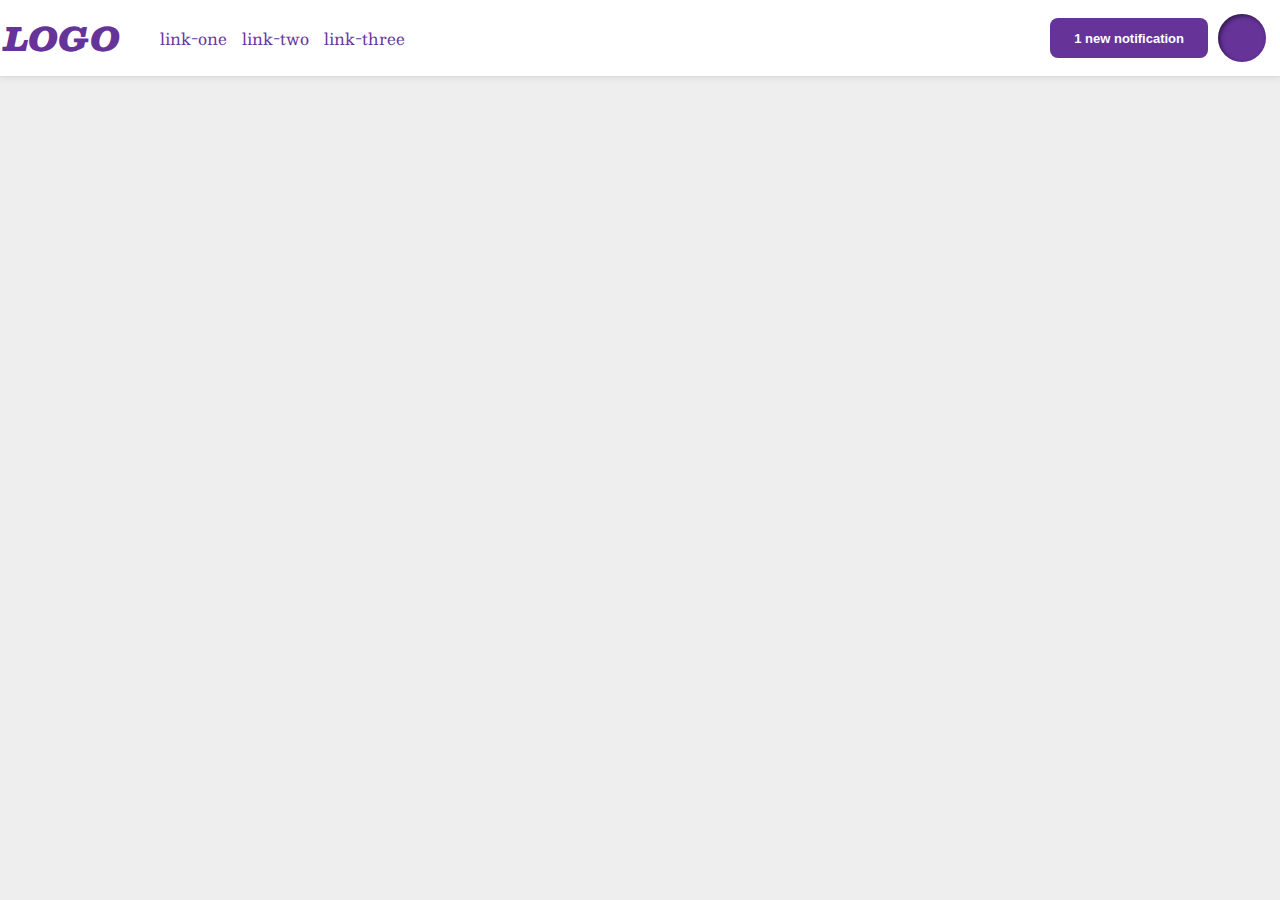
<file: foundations/flex/03-flex-header-2/index.html>
<!DOCTYPE html>
<html lang="en">
  <head>
    <meta charset="UTF-8">
    <meta http-equiv="X-UA-Compatible" content="IE=edge">
    <meta name="viewport" content="width=device-width, initial-scale=1.0">
    <title>Flex Header 2</title>
    <link rel="stylesheet" href="style.css">
  </head>
  <body>
    <div class="header">
      <div class="left-div">
        <div class="logo">
          LOGO
        </div>
        <ul class="links">
          <li><a href="https://google.com">link-one</a></li>
          <li><a href="https://google.com">link-two</a></li>
          <li><a href="https://google.com">link-three</a></li>
        </ul>
      </div>
      <div class="right-div">
        <button class="notifications">
          1 new notification
        </button>
        <div class="profile-image"></div>
      </div>
    </div>
  </body>
</html>
</file>
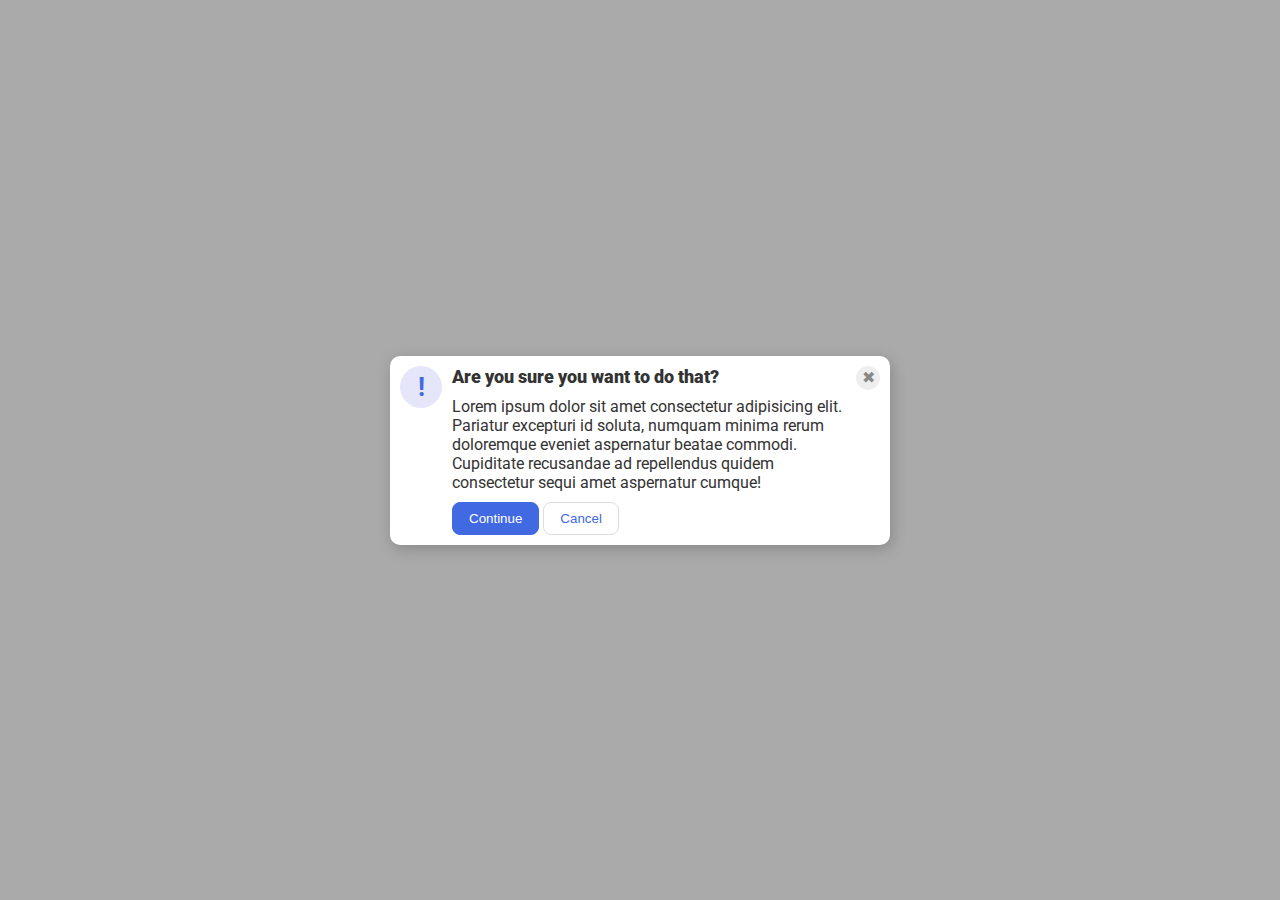
<file: foundations/flex/05-flex-modal/index.html>
<!DOCTYPE html>
<html lang="en">
  <head>
    <meta charset="UTF-8">
    <meta http-equiv="X-UA-Compatible" content="IE=edge">
    <meta name="viewport" content="width=device-width, initial-scale=1.0">
    <link rel="stylesheet" href="style.css">
    <title>Modal</title>
  </head>
  <body>
    <div class="modal">
      <div class="heading">
        <div class="icon">!</div>
        <div class="header">
          <div class="heading-text">
            Are you sure you want to do that?
          </div>
          <div class="text">
            <div>Lorem ipsum dolor sit amet consectetur adipisicing elit. Pariatur excepturi id soluta, numquam minima rerum doloremque eveniet aspernatur beatae commodi. Cupiditate recusandae ad repellendus quidem consectetur sequi amet aspernatur cumque!</div>
          </div>
          <div class="buttons">
            <button class="continue">Continue</button>
            <button class="cancel">Cancel</button>
          </div>
        </div>
        <button class="close-button">✖</button>
      </div>
    </div>
  </body>
</html>
</file>
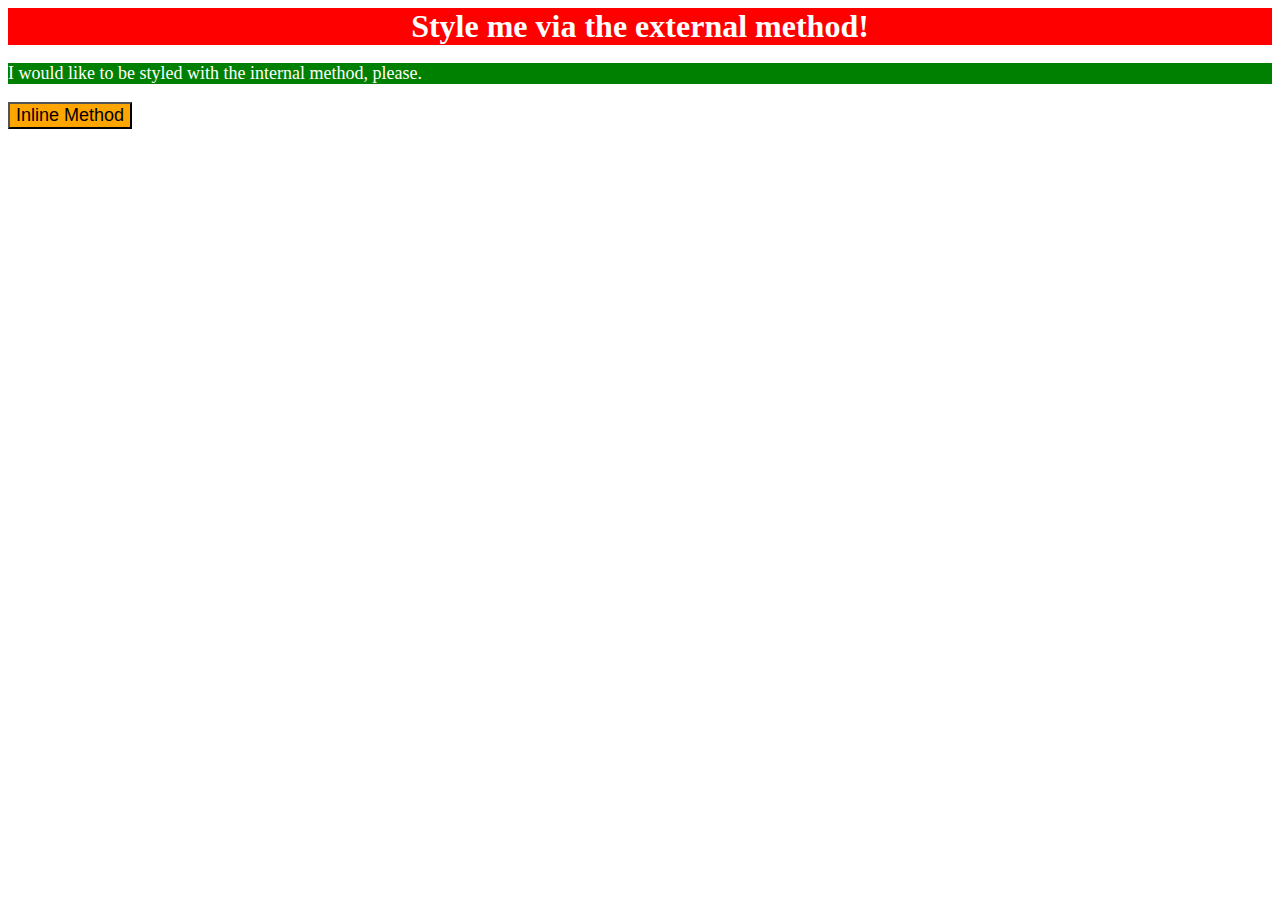
<file: foundations/intro-to-css/01-css-methods/index.html>
<!DOCTYPE html>
<html lang="en">
  <head>
    <meta charset="UTF-8">
    <meta http-equiv="X-UA-Compatible" content="IE=edge">
    <meta name="viewport" content="width=device-width, initial-scale=1.0">
    <link rel="stylesheet" href="style.css">
    <title>Methods for Adding CSS</title>
    <style>
      .second {
        background-color: green;
        color: white;
        font-size: 18px;

      }
    </style>
  </head>
  <body>
    <div class="first">Style me via the external method!</div>
    <p class="second">I would like to be styled with the internal method, please.</p>
    <button style="background-color: orange; font-size: 18px;">Inline Method</button>
  </body>
</html>
</file>
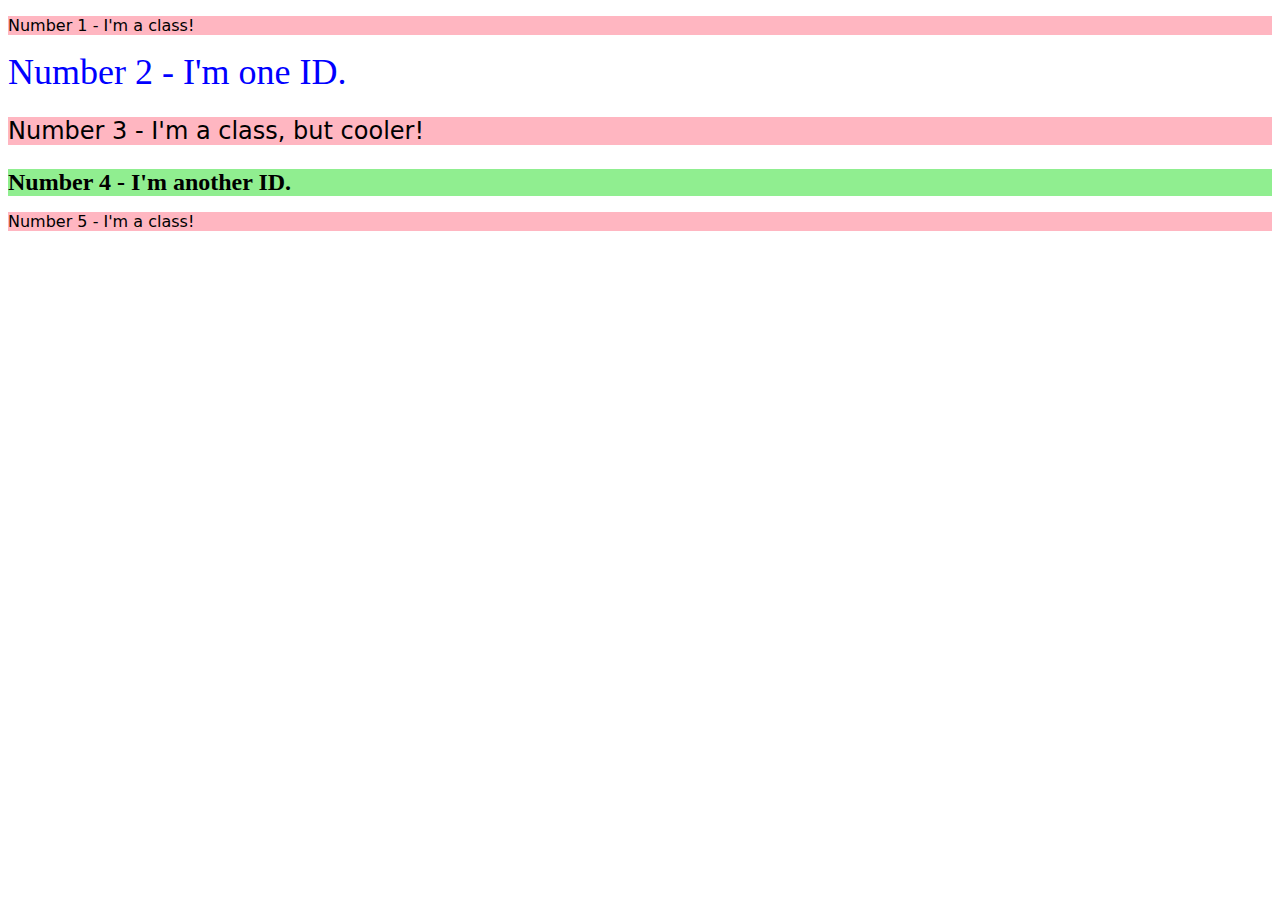
<file: foundations/intro-to-css/02-class-id-selectors/index.html>
<!DOCTYPE html>
<html lang="en">
  <head>
    <meta charset="UTF-8">
    <meta http-equiv="X-UA-Compatible" content="IE=edge">
    <meta name="viewport" content="width=device-width, initial-scale=1.0">
    <title>Class and ID Selectors</title>
    <link rel="stylesheet" href="style.css">
  </head>
  <body>
    <p class="one">Number 1 - I'm a class!</p>
    <div id="two">Number 2 - I'm one ID.</div>
    <p class="one adjust-font-size">Number 3 - I'm a class, but cooler!</p>
    <div id="four" class="adjust-font-size">Number 4 - I'm another ID.</div>
    <p class="one">Number 5 - I'm a class!</p>
  </body>
</html>
</file>
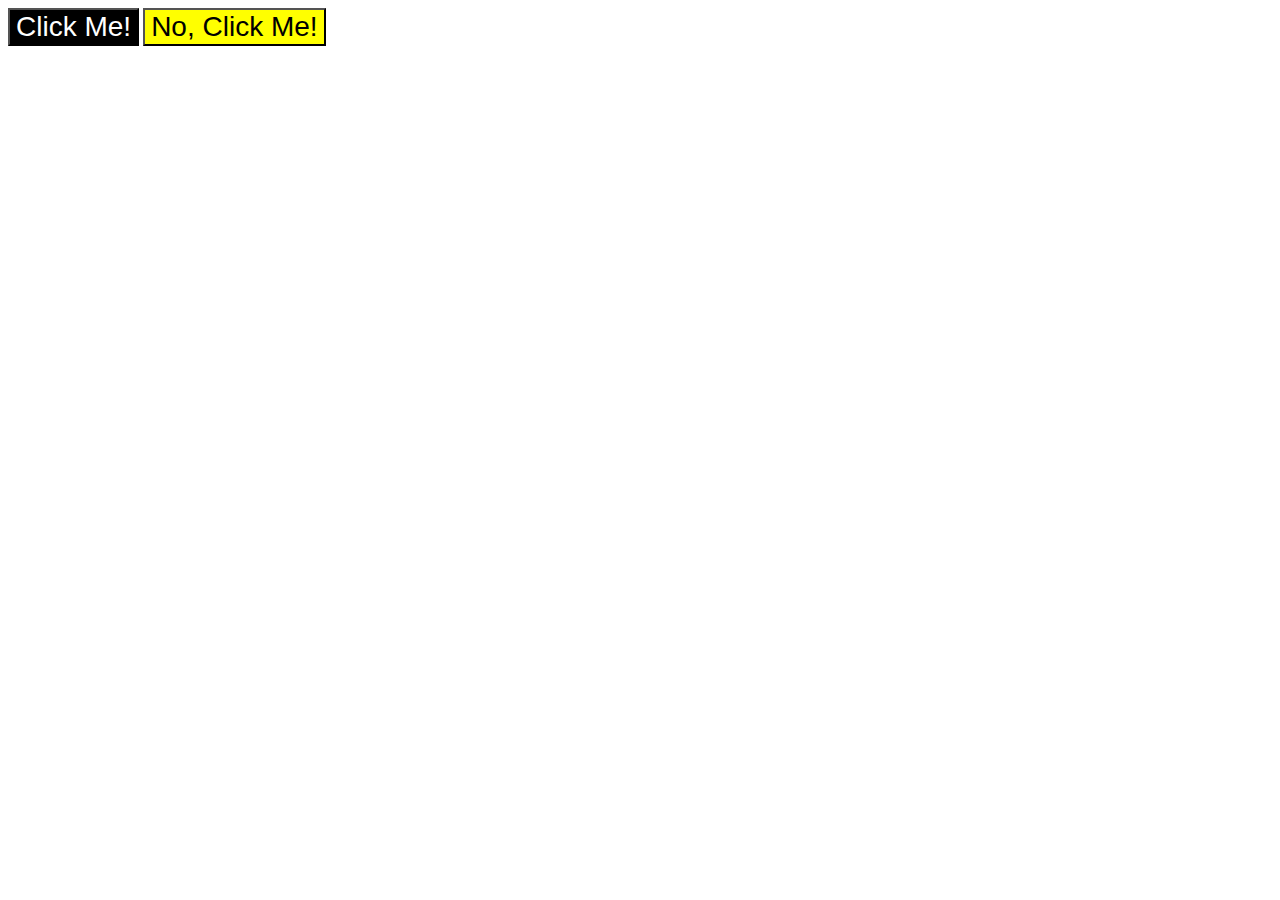
<file: foundations/intro-to-css/03-grouping-selectors/index.html>
<!DOCTYPE html>
<html lang="en">
  <head>
    <meta charset="UTF-8">
    <meta http-equiv="X-UA-Compatible" content="IE=edge">
    <meta name="viewport" content="width=device-width, initial-scale=1.0">
    <title>Grouping Selectors</title>
    <link rel="stylesheet" href="style.css">
  </head>
  <body>
    <button class="one">Click Me!</button>
    <button class="two">No, Click Me!</button>
  </body>
</html>
</file>
<file: foundations/flex/03-flex-header-2/style.css>
/* this is some magical font-importing.  
you'll learn about it later. */
@import url('https://fonts.googleapis.com/css2?family=Besley:ital,wght@0,400;1,900&display=swap');

body {
  margin: 0;
  background: #eee;
  font-family: Besley, serif;
}

.header {
  background: white;
  border-bottom: 1px solid #ddd;
  box-shadow: 0 0 8px rgba(0,0,0,.1);
}

.profile-image {
  background: rebeccapurple;
  box-shadow: inset 2px 2px 4px rgba(0,0,0,.5);
  border-radius: 50%;
  width: 48px;
  height: 48px;
}

.logo {
  color: rebeccapurple;
  font-size: 32px;
  font-weight: 900;
  font-style: italic;
}

button {
  border: none;
  border-radius: 8px;
  background: rebeccapurple;
  color: white;
  padding: 8px 24px;
  height: 40px;
  font-size: small;
  font-weight: bold;

}

a {
  /* this removes the line under our links */
  text-decoration: none;
  color: rebeccapurple;
}

ul {
  list-style-type: none;
  display: flex;
  gap: 15px;
  
}
.header {
  display: flex;
  align-items: center;
  justify-content: space-between;
  box-sizing: border-box;
  padding: 4px;
}
.left-div {
  display: flex;
  justify-content: center;
  align-items: center;
}
.right-div {
  display: flex;
  align-items: center;
  gap: 10px;
  padding: 10px;
}
</file>
<file: foundations/flex/05-flex-modal/style.css>
@import url('https://fonts.googleapis.com/css2?family=Roboto:wght@400;700&display=swap');

html, body {
  height: 100%;
}

body {
  font-family: Roboto, sans-serif;
  margin: 0;
  background: #aaa;
  color: #333;
  /* I'll give you this one for free lol */
  display: flex;
  align-items: center;
  justify-content: center;
}

.modal {
  background: white;
  width: 480px;
  border-radius: 10px;
  box-shadow: 2px 4px 16px rgba(0,0,0,.2);
}

.icon {
  color: royalblue;
  font-size: 26px;
  font-weight: 700;
  background: lavender;
  width: 42px;
  height: 42px;
  border-radius: 50%;
  display: flex;
  align-items: center;
  justify-content: center;
}

.close-button {
  background: #eee;
  border-radius: 50%;
  color: #888;
  font-weight: 400;
  font-size: 16px;
  height: 24px;
  width: 24px;
  display: flex;
  align-items: center;
  justify-content: center;
  border: 1px solid #eee;
  padding: 0;
}

button {
  cursor: pointer;
  padding: 8px 16px;
  border-radius: 8px;
}

button.continue {
  background: royalblue;
  border: 1px solid royalblue;
  color: white;
}

button.cancel {
  background: white;
  border: 1px solid #ddd;
  color: royalblue;
}
.modal {
  padding: 10px;
}
.heading {
  display: flex;
  justify-content: baseline;
}
.heading-text {
  margin-bottom: 10px;
  font-weight: 900;
  font-size: large;
}
.icon,
.close-button {
  display: flex;
  flex-shrink: 0;
  align-self: stretch;
}
.icon {
  margin-right: 10px;
  justify-items: left;
}
.buttons{
  margin-top: 10px;
}
</file>
<file: foundations/intro-to-css/01-css-methods/style.css>
.first {
    background-color: red;
    color: white;
    font-size: 32px;
    text-align: center;
    font-weight: bold; 
}
</file>
<file: foundations/intro-to-css/02-class-id-selectors/style.css>
.one {
    background-color: lightpink;
    font-family: Verdana, "DejaVu Sans",sans-serif;
}
.adjust-font-size {
    font-size: 24px;
}
#two {
    color: blue;
    font-size: 36px;
}
#four {
    background-color: lightgreen;
    font-weight: bold;
}
</file>
<file: foundations/intro-to-css/03-grouping-selectors/style.css>
.one,
.two {
    font-size: 28px;
    font-family: Helvetica, "Times New Roman", sans-serif;
}
.one {
    background-color: black;
    color: white;
}
.two {
    background-color: yellow;
}
</file>
